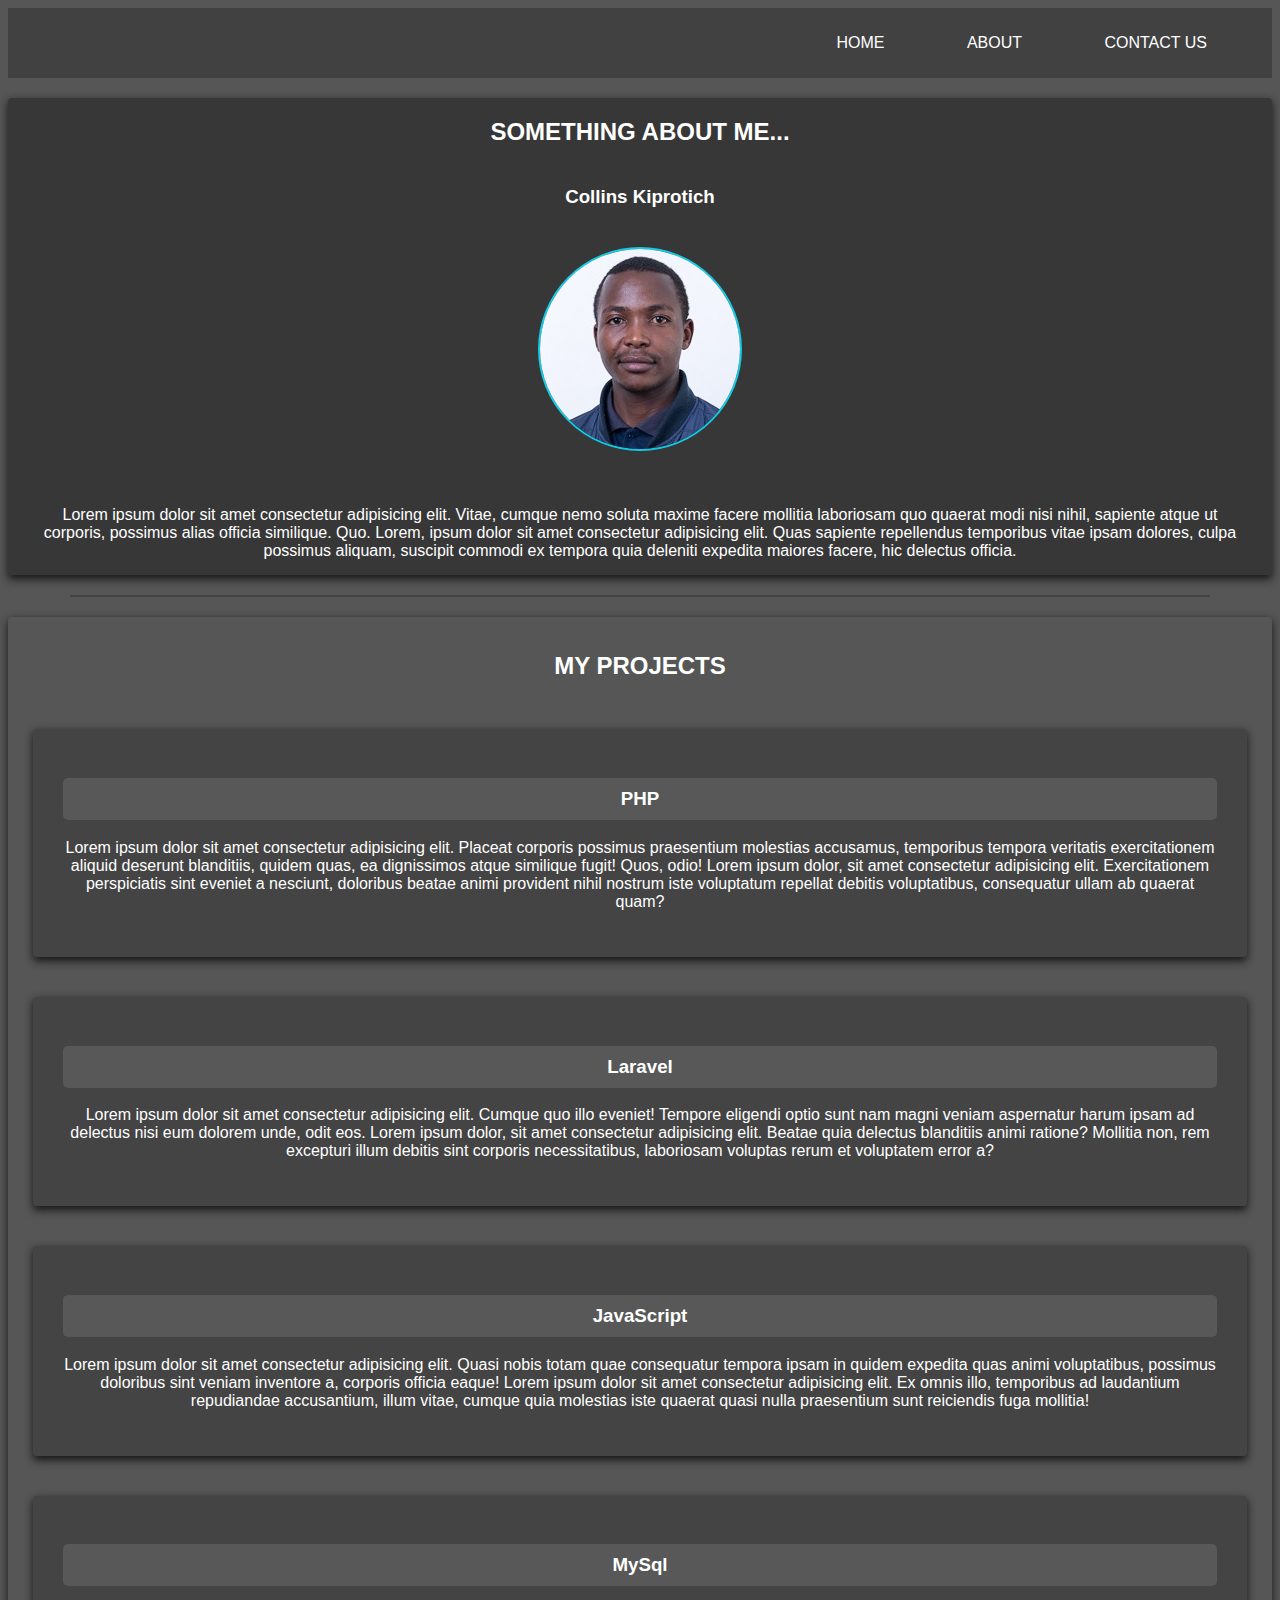
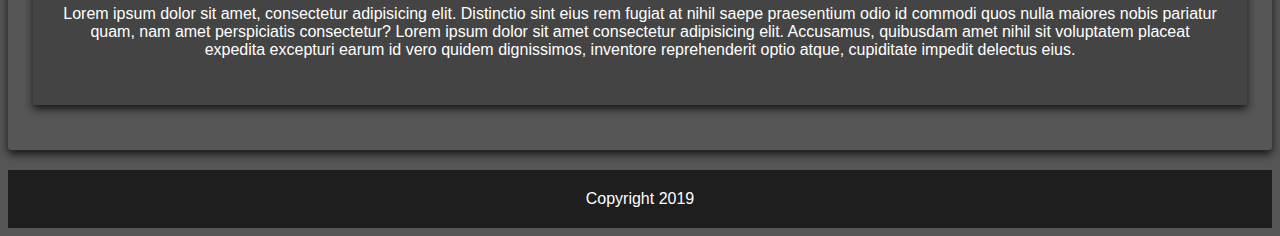
<file: data/about.html>
<!DOCTYPE html>
<html lang="en">
  <head>
    <meta charset="UTF-8" />
    <meta name="viewport" content="width=device-width, initial-scale=1.0" />
    <meta http-equiv="X-UA-Compatible" content="ie=edge" />
    <title>About</title>
    <link rel="stylesheet" href="styles/css/style.css" />
  </head>
  <body>
    <div class="container">
      <div class="container_navbarmenu">
        <ul>
          <li><a href="/">Home</a></li>
          <li><a href="about.html">About</a></li>
          <li><a href="#contact">Contact Us</a></li>
        </ul>
      </div>

      <div class="container_bio">
        <h2>Something About Me...</h2>
        <h3>Collins Kiprotich</h3>
        <div>
          <img src="assets/avatar.jpg" alt="Bio Image" />
        </div>
        <p>
          Lorem ipsum dolor sit amet consectetur adipisicing elit. Vitae, cumque
          nemo soluta maxime facere mollitia laboriosam quo quaerat modi nisi
          nihil, sapiente atque ut corporis, possimus alias officia similique.
          Quo. Lorem, ipsum dolor sit amet consectetur adipisicing elit. Quas
          sapiente repellendus temporibus vitae ipsam dolores, culpa possimus
          aliquam, suscipit commodi ex tempora quia deleniti expedita maiores
          facere, hic delectus officia.
        </p>
      </div>
      <hr />
      <div class="container_projects">
        <h2>My Projects</h2>
        <ul>
          <li>
            <h3>PHP</h3>
            <p>
              Lorem ipsum dolor sit amet consectetur adipisicing elit. Placeat
              corporis possimus praesentium molestias accusamus, temporibus
              tempora veritatis exercitationem aliquid deserunt blanditiis,
              quidem quas, ea dignissimos atque similique fugit! Quos, odio!
              Lorem ipsum dolor, sit amet consectetur adipisicing elit.
              Exercitationem perspiciatis sint eveniet a nesciunt, doloribus
              beatae animi provident nihil nostrum iste voluptatum repellat
              debitis voluptatibus, consequatur ullam ab quaerat quam?
            </p>
          </li>
          <li>
            <h3>Laravel</h3>
            <p>
              Lorem ipsum dolor sit amet consectetur adipisicing elit. Cumque
              quo illo eveniet! Tempore eligendi optio sunt nam magni veniam
              aspernatur harum ipsam ad delectus nisi eum dolorem unde, odit
              eos. Lorem ipsum dolor, sit amet consectetur adipisicing elit.
              Beatae quia delectus blanditiis animi ratione? Mollitia non, rem
              excepturi illum debitis sint corporis necessitatibus, laboriosam
              voluptas rerum et voluptatem error a?
            </p>
          </li>
          <li>
            <h3>JavaScript</h3>
            <p>
              Lorem ipsum dolor sit amet consectetur adipisicing elit. Quasi
              nobis totam quae consequatur tempora ipsam in quidem expedita quas
              animi voluptatibus, possimus doloribus sint veniam inventore a,
              corporis officia eaque! Lorem ipsum dolor sit amet consectetur
              adipisicing elit. Ex omnis illo, temporibus ad laudantium
              repudiandae accusantium, illum vitae, cumque quia molestias iste
              quaerat quasi nulla praesentium sunt reiciendis fuga mollitia!
            </p>
          </li>
          <li>
            <h3>MySql</h3>
            <p>
              Lorem ipsum dolor sit amet, consectetur adipisicing elit.
              Distinctio sint eius rem fugiat at nihil saepe praesentium odio id
              commodi quos nulla maiores nobis pariatur quam, nam amet
              perspiciatis consectetur? Lorem ipsum dolor sit amet consectetur
              adipisicing elit. Accusamus, quibusdam amet nihil sit voluptatem
              placeat expedita excepturi earum id vero quidem dignissimos,
              inventore reprehenderit optio atque, cupiditate impedit delectus
              eius.
            </p>
          </li>
        </ul>
      </div>
      <div class="container_footer">
        Copyright 2019
      </div>
    </div>
  </body>
</html>
</file>
<file: data/styles/css/style.css>
.container_navbarmenu {
  width: 100%;
  margin: 0;
}
.container_navbarmenu ul {
  background-color: #414141;
  text-align: right;
  list-style-type: none;
  margin: 0;
  padding: 26px;
  overflow: hidden;
}
.container_navbarmenu ul li {
  text-transform: uppercase;
  display: inline;
  padding: inherit;
}
.container_navbarmenu ul li a {
  text-decoration: none;
  text-align: center;
  padding: 15px 13px;
  color: #fff;
  display: inline;
}
.container_navbarmenu ul li:hover {
  background-color: #0ebbd3;
  transition: all 0.5s ease-in-out;
}

.container_footer {
  background-color: #1e1e1e;
  padding: 20px;
  text-align: center;
}
.container_footer ul li {
  list-style-type: none;
  display: inline;
}

.container_bio {
  background: #373737;
  padding: 0 20px;
  text-align: center;
  margin: 20px 0;
}
.container_bio h2 {
  text-align: center;
  text-transform: uppercase;
  padding: 20px 0;
}
.container_bio p {
  text-align: center;
  padding: 15px;
}
.container_bio div {
  padding: 20px 0;
}
.container_bio div img {
  border-radius: 50%;
  border: #0fcce6 2.5px solid;
}
.container_bio div img:hover {
  -webkit-transform: rotate(20deg);
  transform: rotate(20deg);
  -webkit-transition: all 0.5s cubic-bezier(1, 0, 1, 0.5);
  transition: all 0.5s cubic-bezier(1, 0, 1, 0.5);
}
.container_projects {
  padding: 15px;
  margin: 20px 0;
}
.container_projects h2 {
  text-transform: uppercase;
  text-align: center;
}
.container_projects ul {
  padding: 10px;
  text-align: center;
  margin: 0;
}
.container_projects ul h3 {
  padding: 10px;
  border-radius: 5px;
  background: #585858;
}
.container_projects ul li {
  list-style-type: none;
  background: #444444;
  margin: 20px 0;
  padding: 30px;
  text-align: center;
  display: inline-block;
}

body {
  background: rgba(68, 68, 68, 0.9);
  color: #fff;
  font-family: "Segoe UI", Tahoma, Geneva, Verdana, sans-serif;
}

hr {
  width: 90%;
  border: 1px solid #444444;
}

.container_form, .container_media, .container_table, .container_heroimage, .container_tasks, .container_bio, .container_projects, .container_projects ul li {
  border-radius: 3.5px;
  box-shadow: 0 3.5px 8px 0 #161616;
}

.container_tasks {
  background-color: #414141;
  height: 350px;
  padding: 8px;
  margin: 30px 0;
  text-align: justify;
}
.container_tasks:hover {
  transition: all 0.5s ease-in-out;
  box-shadow: 0 3.5px 8px 0 #494949;
}
.container_tasks h2 {
  text-transform: uppercase;
  text-align: center;
}
.container_tasks ul {
  padding: 70px;
}
.container_tasks ul li {
  list-style: none;
  box-shadow: 0 3.5px 8px 0 rgba(0, 0, 0, 0.2);
  background-color: #4e4e4e;
  display: inline;
  border-radius: 5px;
  padding: 50px;
  margin: 15px;
}
.container_heroimage {
  background: url("../../assets/background_image.png");
  background-size: cover;
  background-attachment: fixed;
  height: 560px;
  padding: 10px;
  margin: 30px 0;
  text-align: center;
}
.container_heroimage:hover {
  transition: all 0.5s ease-in-out;
  box-shadow: 0 3.5px 8px 0 #494949;
}
.container_heroimage h1 {
  padding: 20px 0 0 0;
}
.container_heroimage h1 span {
  color: #0fcce6;
}
.container_heroimage button {
  padding: 25px;
  background: inherit;
  width: 200px;
  margin: 220px 0;
  border: #0fcce6 2.5px solid;
  border-radius: 10px;
  color: white;
  font-size: 20px;
}
.container_heroimage button:hover {
  transition: all 0.5s ease-in-out;
  background: #0fcce6;
}
.container_table {
  background-color: #414141;
  height: 320px;
  padding: 20px;
  margin: 30px 0;
  text-align: justify;
}
.container_table:hover {
  transition: all 0.5s ease-in-out;
  box-shadow: 0 3.5px 8px 0 #494949;
}
.container_table h2 {
  text-transform: uppercase;
  text-align: center;
}
.container_table table {
  border-collapse: collapse;
  width: 100%;
}
.container_table table tr td {
  border: #fff 1px solid;
  text-align: center;
  padding: 15px;
}
.container_table table tr th {
  border: #fff 1px solid;
  text-align: center;
  padding: 12px;
}
.container_table table tr:nth-child(even) {
  background-color: #5e5e5e;
}
.container_media:hover {
  transition: all 0.5s ease-in-out;
  box-shadow: 0 3.5px 8px 0 #494949;
}
.container_media ul li {
  list-style: none;
  display: inline;
}
.container_media h2 {
  padding: 20px 0;
  text-transform: uppercase;
  text-align: center;
}
.container_media div {
  display: inline-flex;
  background-color: #414141;
  border-radius: 4.5px;
  width: 88%;
  margin: 50px;
}
.container_media div video {
  width: 100%;
  height: auto;
}
.container_media div audio {
  margin: 50px 400px;
}
.container_form {
  background-color: #3f3f3f;
  padding: 20px;
  display: block;
  margin: 20px 0;
}
.container_form:hover {
  transition: all 0.5s ease-in-out;
  box-shadow: 0 3.5px 8px 0 #494949;
}
.container_form h2 {
  text-transform: uppercase;
  text-align: center;
}
.container_form form {
  padding: 0 50px;
}
.container_form form input {
  width: 100%;
  padding: 14px 20px;
  margin: 30px 0;
  display: block;
  border: 1px solid #bdb9b9;
  border-radius: 5px;
  box-sizing: border-box;
}
.container_form form button {
  padding: 10px;
  background: #0088f7;
  margin: 10px 40%;
  width: 200px;
  border-radius: 5px;
  border: #0088f7 2.5px solid;
  color: #fff;
  font-size: 15px;
}
.container_form form button:hover {
  transition: all 0.5s ease-in-out;
  background: inherit;
  border: #0088f7 2.5px solid;
}

/*# sourceMappingURL=style.css.map */
</file>
